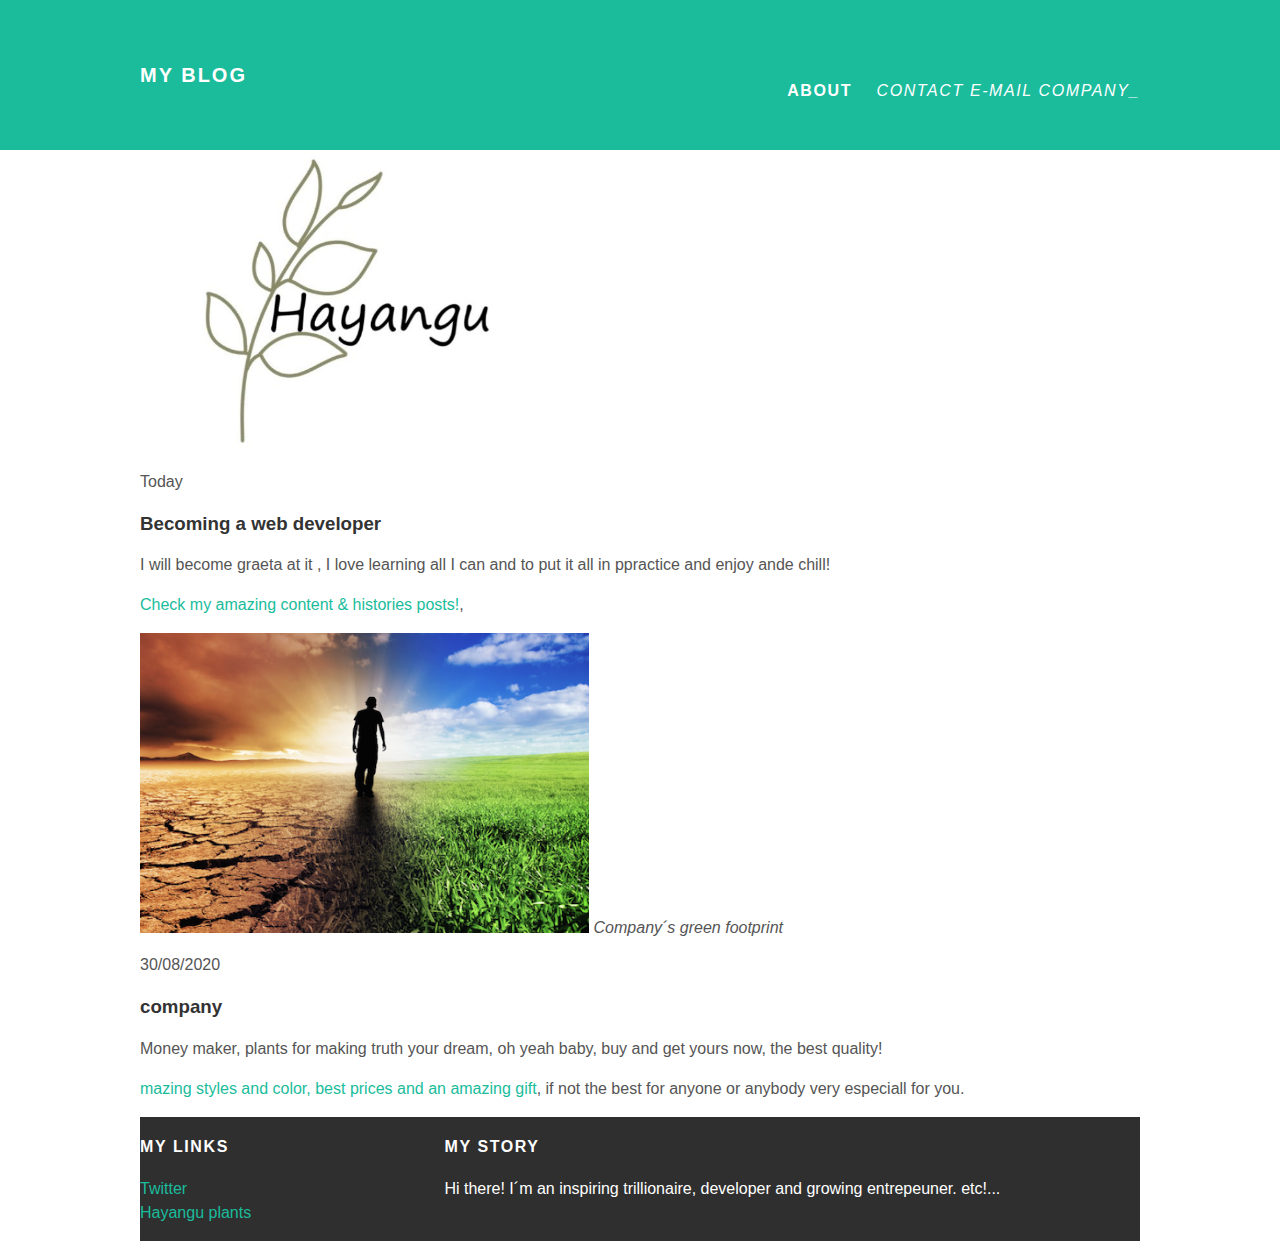
<file: index.html>
<!DOCTYPE html>

  <head>
    <title>My Blog</title>
    <link rel="stylesheet" type="text/css"
      href="styles.css"
  </head>
  <body>
<div id="header">
<div class="container">
  <a id="header-title"
  href="index.html">My Blog</a>
  <ul id="header-nav">
<li><a
  href="about.html"><strong>About</strong></a></li>
<li><a
  href="mailto:hayanguplantas@gmail.com"><em>Contact e-mail company_</em></a></li>
  </ul>
  </div>
  </div>
  <div id="content">
    <div class="container">
      <div class="post-container"
      <div class="post-author">
      <img src="compan.png">
      <span> </span>
      </div>
      <p class="post-date">Today</p>
      <h3 class="post-title">Becoming a web developer</h3>
      <div class="post-content">
        <p> I will become graeta at it , I love learning all I can and
          to put it all in ppractice and enjoy ande chill!</p>
          <p><a href="https://www.instagram.com/betoanaya7_/"> Check my amazing content & histories posts!</a>,
          </p>
      </div>
      <div class="container">
        <div class="post-container"
        <div class="post-author">
        <img src="life.png">
        <span><em>Company´s green footprint</em></span>
        </div>
      </div>
      <p class="post-date">30/08/2020</p>
      <h3 class="post-title">company</h3>
      <div class="post-content">
        <p> Money maker, plants for making truth your dream, oh yeah baby,
          buy and get yours now, the best quality!</p>
          <p><a href="https://www.instagram.com/hayangu_/">mazing styles and color, best prices and an amazing gift</a>,
          if not the best for anyone or anybody very especiall for you.</p>
      </div>
  <div id="footer">
  <div class="container">

    <div class="column">
      <h4> My Links</h4>
      <p>
        <a href="https://twitter.com/Jose_Anaya_">Twitter</a>
      <br>
      <a href="https://www.instagram.com/hayangu_/">Hayangu plants</a>
    </p>
    </div>

    <div class="column">
      <h4> My Story</h4>
      <p> Hi there! I´m an inspiring trillionaire, developer and growing entrepeuner. etc!...</p>
</div>

</div>
</div>



  </body>
</html>
</file>
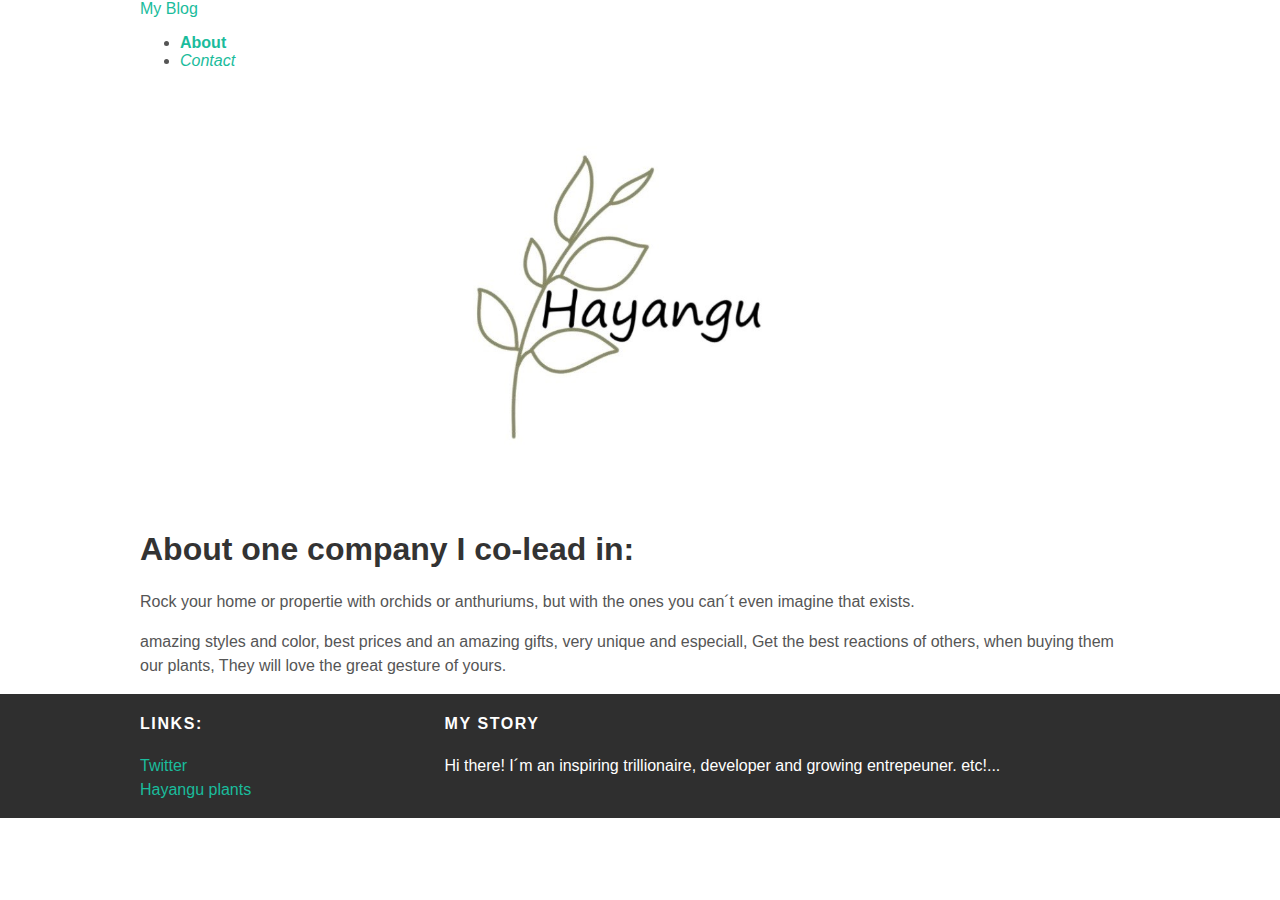
<file: about.html>
<!DOCTYPE html>

  <head>
    <title>My Blog</title>
    <link rel="stylesheet"  type="text/css"
      href="styles.css"
  </head>
  <body>

<div class="container">
  <a href="index.html">My Blog</a>
  <ul>
<li><a
  href="about.html"><strong>About</strong></a></li>
<li><a
  href="contact.html"><em>Contact</em></a></li>
  </ul>
  </div>
  </div>
  <div id="content">
    <div class="container">
      <div class="about"
      <div class="about-author">
      <img src="compan.png" >
      </div>

      <h1 class="about-title">About one company I co-lead in:</h1>
      <div class="about-content">
        <p> Rock your home or propertie with orchids or anthuriums, but with the
        ones you can´t even imagine that exists.</p>
          <p>amazing styles and color, best prices and an amazing gifts, very
            unique and especiall, Get the best reactions of others, when
            buying them our plants, They will love the great gesture of
            yours.</p>
      </div> <!--about-content-->
    </div> <!-- about-->
  </div> <!-- container-->
</div> <!-- content-->

  <div id="footer">
  <div class="container">
    <div class="column">
      <h4>Links:</h4>
      <p>
        <a href="https://twitter.com/Jose_Anaya_">Twitter</a>
      <br>
      <a href="https://www.instagram.com/hayangu_/">Hayangu plants</a>
    </p>
    </div>
    <div class="column">
      <h4> My Story</h4>
      <p>  Hi there! I´m an inspiring trillionaire, developer and growing entrepeuner. etc!...</p>
</div>
</div>




  </body>
</html>
</file>
<file: styles.css>
@import url(http://fonts.googleleapis.com/css?family=Montserrat:400,700);

body{
  color: #555;
  margin: 0;
  font-family: 'Montserrat', sans-serif;

}

img{
  height: 300px;
  weight: 300px;
}

#header{
background-color: #1abc9c;
height: 150px;
line-height: 150px;
}

#header a{
  color: white;
  text-decoration: none;

  text-transform: uppercase;
  letter-spacing: 0.1em;
}

#header a:hover{
  color: #222;
}

#header-title{
  display: block;
  float: left;

  font-size: 20px;
  font-weight: bold;
}

#header-nav{
  display: block;
  float: right;
}

#header-nav li{
  display: inline;
  padding-left: 20px;
  margin-top: 0;
}

.container{
  max-width: 1000px;
  margin: 0 auto;
}

#footer{
  background-color: #2f2f2f;
  padding: 50px,0;
}

.column{
  min-width: 300px;
  display: inline-block;
  vertical-align: top;
}

#footer h4{
  color: white;
  text-transform: uppercase;
  letter-spacing: 0.1em;
}

#footer p{
  color: white;
}

a{
  color: #1abc9c;
  text-decoration: none;
}

a:hover{
  color:#F6A623;
}

.post, .about {
  max-width: 800px;
  margin: 0 auto;
  padding: 60px 0;
}

.post-author img{
  width: 40px;
  height: 40px;
  vertical-align: middle;
}

.post-author span{
  margin-left: 16px;
}

.postdate{
  color: #D2D2D2;

  font-size: 14px;
  font-weight: bold;

  text-transform: uppercase;
  letter-spacing: 0.1em;
}

h1, h2, h3, h4 {
  color: #333;
}

p{
  line-height: 1.5;
}

.about {
  text-align: center;
}

.post-author img,
.about-author img {
  border-radius: 50%;
}

.post-container:nth-child(even){
  background-color: #f2f2f2;
}
</file>
